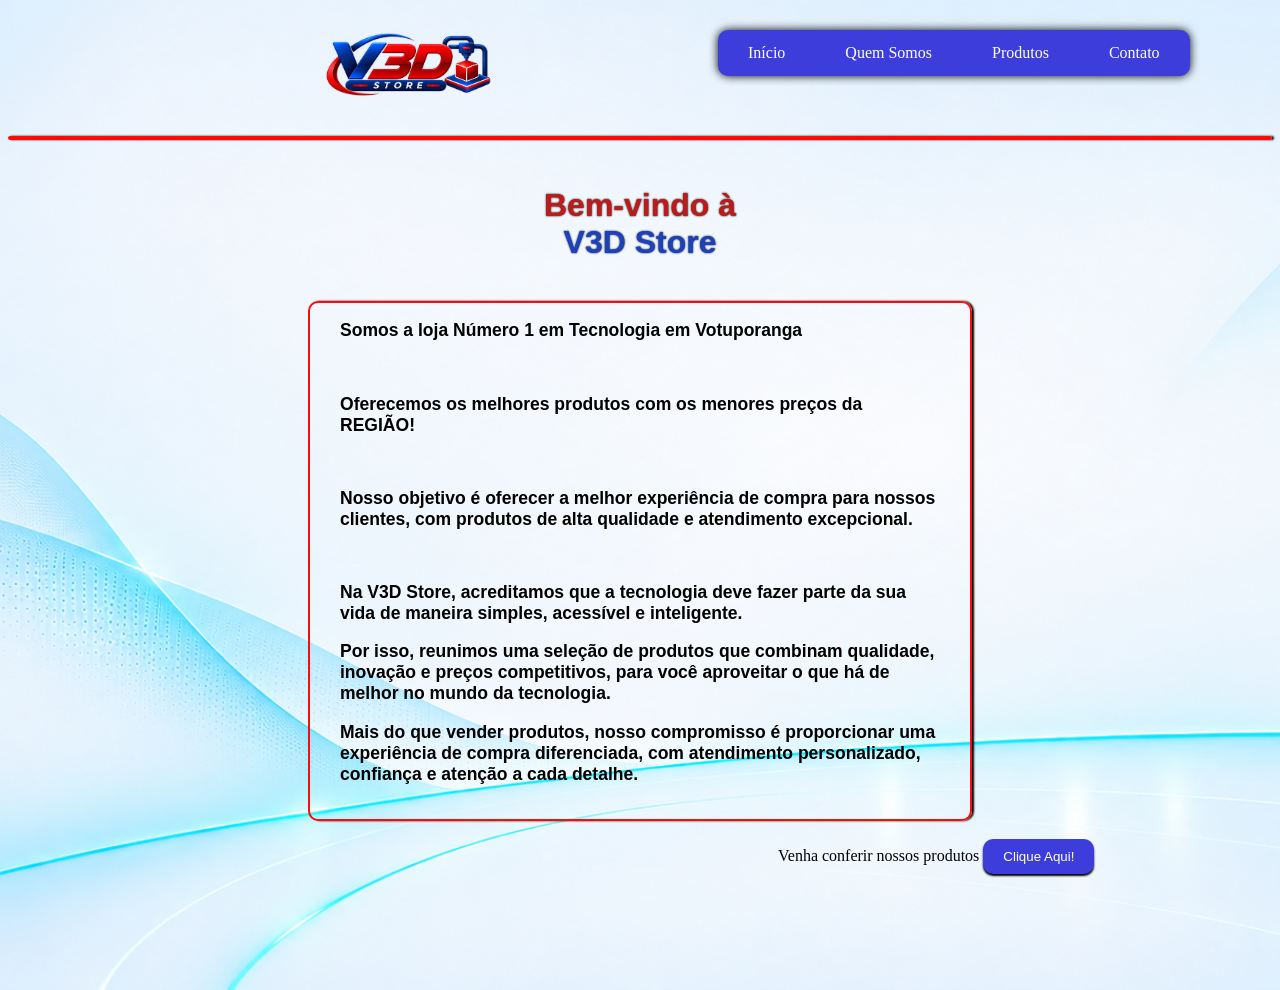
<file: index.html>
<!DOCTYPE html>
<html lang="pt-br">
<head>
    <meta charset="UTF-8">
    <meta name="viewport" content="width=device-width, initial-scale=1.0">
    <title>V3D Store</title>

    <link rel="stylesheet" href="_CSS/style.css">
</head>

<body>
    <nav>
        <section>
            <img class="img_logo" src="../_IMAGES/logo.png" alt="Logo da Loja V3D Store">
        </section>
        <ul>
            <li><a href="#">Início</a></li>
            <li><a href="quem_somos.html">Quem Somos</a></li>
            <li><a href="produtos.html">Produtos</a></li>
            <li><a href="contato.html">Contato</a></li>
        </ul>
    </nav>

    <header>
        <br>
        <br>
        <hr>
        <br>

        <h1><div class="h1_1">Bem-vindo à</div><div class="h1_2">V3D Store</div></h1>
        <br>
    </header>
        
    <main>
        <div class="caixa_grande">
        <h3>Somos a loja Número <b>1</b> em Tecnologia em Votuporanga</h3>
        <br>
        <h3>Oferecemos os melhores produtos com os menores preços da REGIÃO!</h3>
        <br>
        <h3>Nosso objetivo é oferecer a melhor experiência de compra para nossos clientes, com produtos de alta qualidade e atendimento excepcional.</h3>
        <br>
        <h3>Na V3D Store, acreditamos que a tecnologia deve fazer parte da sua vida de maneira simples, acessível e inteligente.</h3>
        <h3>Por isso, reunimos uma seleção de produtos que combinam qualidade, inovação e preços competitivos, para você aproveitar o que há de <br>melhor no mundo da tecnologia.</h3>
        <h3>Mais do que vender produtos, nosso compromisso é proporcionar uma experiência de compra diferenciada, com atendimento personalizado,<br> confiança e atenção a cada detalhe.</h3>
        <br>

        </div>

        <br>
        <div class="input_botao">
            
        <label>Venha conferir nossos produtos </label>

        <input class="botao" type="submit" name="submit" value="Clique Aqui!" onclick="window.location.href='produtos.html'">
        </div>

        <br>
        <br>
        <br>
        <br>
        <br>
        <br>

        
        
    </main>

    
</body>

</html>
</file>
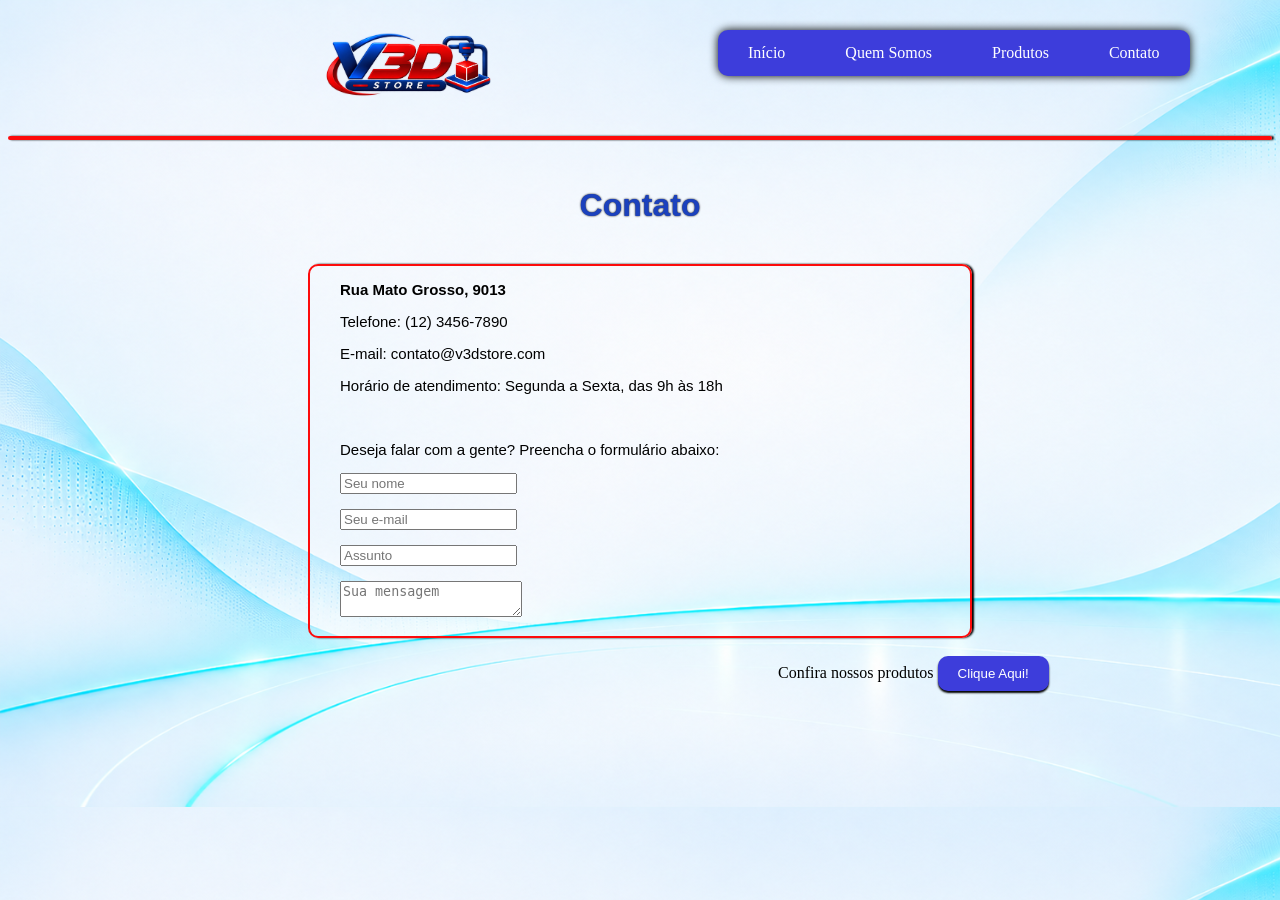
<file: contato.html>
<!DOCTYPE html>
<html lang="pt-br">
<head>
    <meta charset="UTF-8">
    <meta name="viewport" content="width=device-width, initial-scale=1.0">
    <title>V3D Store</title>

    <link rel="stylesheet" href="_CSS/style.css">
</head>
<body>

     <nav>
        <section>
            <img class="img_logo" src="../_IMAGES/logo.png" alt="Logo da Loja V3D Store">
        </section>
        
        <ul>
            <li><a href="index.html">Início</a></li>
            <li><a href="quem_somos.html">Quem Somos</a></li>
            <li><a href="produtos.html">Produtos</a></li>
            <li><a href="contato.html">Contato</a></li>
        </ul>
    </nav>

    <header>
        <br>
        <br>
        <hr>
        <br>

        <h1 class="h1_2">Contato</h1>
        <br>
    </header>
        
    <main>

        <!-- Contato - contato.html
• Endereço fictício, telefone, e-mail e horário de atendimento.
• Formulário visual com nome, e-mail, assunto, mensagem e botão Enviar.
• Menu e rodapé. O formulário não precisa enviar dados de verdade. -->

        <div class="caixa_grande">
        <p><b>Rua Mato Grosso, 9013</b></p>
        <p>Telefone: (12) 3456-7890</p>
        <p>E-mail: contato@v3dstore.com</p>
        <p>Horário de atendimento: Segunda a Sexta, das 9h às 18h</p>
        <br>
        <p>Deseja falar com a gente? Preencha o formulário abaixo:</p>
        <label class="input_text"><input type="text" placeholder="Seu nome"></label>
        <br><p></p>
        <label class="input_text"><input type="email" placeholder="Seu e-mail"></label>
        <br><p></p>
        <label class="input_text"><input type="text" placeholder="Assunto"></label>
        <br><p></p>
        <label class="input_text"><textarea placeholder="Sua mensagem"></textarea></label>
        <br><p></p>

        </div>

        <br>
        <div class="input_botao">
            
        <label>Confira nossos produtos </label>

        <input class="botao" type="submit" name="submit" value="Clique Aqui!" onclick="window.location.href='produtos.html'" >
        </div>

        <br>
        <br>
        <br>
        <br>
        <br>
        <br>

        
        
    </main>

    
</body>
</html>
</file>
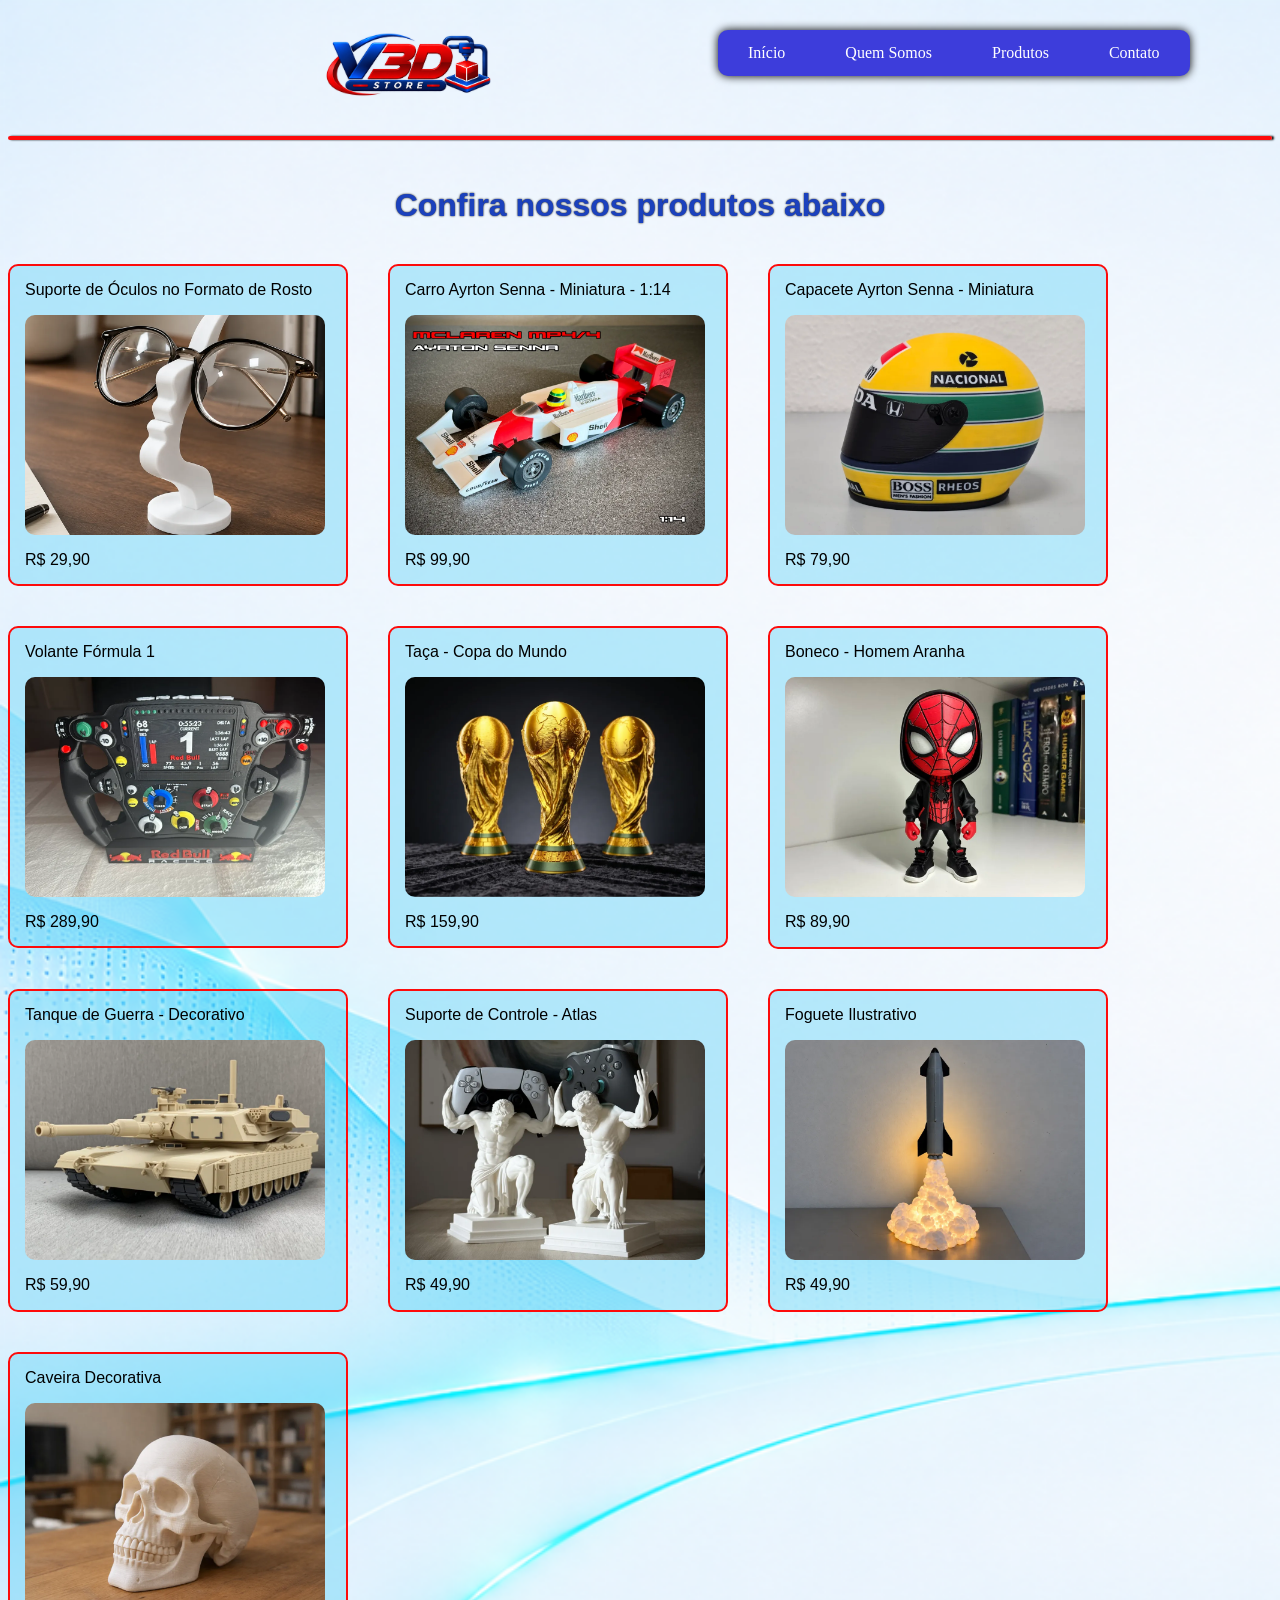
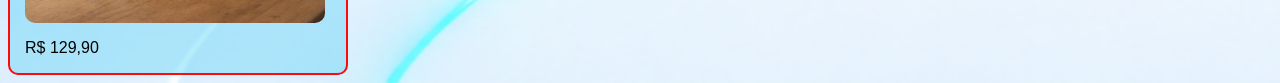
<file: produtos.html>
<!DOCTYPE html>
<html lang="pt-br">
<head>
    <meta charset="UTF-8">
    <meta name="viewport" content="width=device-width, initial-scale=1.0">
    <title>V3D Store</title>

    <link rel="stylesheet" href="_CSS/style.css">
</head>

<body>
    <nav>
        <section>
            <img class="img_logo" src="../_IMAGES/logo.png" alt="Logo da Loja V3D Store">
        </section>

        <ul>
            <li><a href="index.html">Início</a></li>
            <li><a href="quem_somos.html">Quem Somos</a></li>
            <li><a href="produtos.html">Produtos</a></li>
            <li><a href="contato.html">Contato</a></li>
        </ul>
    </nav>

    <header>
        <br>
        <br>
        <hr>
        <br>

        <h1 class="h1_2">Confira nossos produtos abaixo</h1>
        <br>
    </header>
        
    <main class="lado_a_lado">
        
        <!-- Primeira Fileira de Produtos - Início -->
        <div class="caixa_produto">
        <label>Suporte de Óculos no Formato de Rosto</label>
        <p></p>
        <section>
        <img class="img_produto" src="../_IMAGES/suporte_oculos.webp" alt="Suporte de Óculos no Formato de Rosto">
        </section>
        <p></p>
        <label>R$ 29,90</label>
        </div>

        <div class="caixa_produto">
        <label>Carro Ayrton Senna - Miniatura - 1:14</label>
        <p></p>
        <section>
        <img class="img_produto" src="../_IMAGES/ayrton_car.webp" alt="Carro Ayrton Senna">
        </section>
        <p></p>
        <label>R$ 99,90</label>
        </div>

        <div class="caixa_produto">
        <label>Capacete Ayrton Senna - Miniatura</label>
        <p></p>
        <section>
        <img class="img_produto" src="../_IMAGES/capacete_ayrton.webp" alt="Capacete Ayrton Senna">
        </section>
        <p></p>
        <label>R$ 79,90</label>
        </div>

        <div class="caixa_produto">
        <label>Volante Fórmula 1</label>
        <p></p>
        <section>
        <img class="img_produto" src="../_IMAGES/controle_f1.webp" alt="Volante Fórmula 1">
        </section>
        <p></p>
        <label>R$ 289,90</label>
        </div>

        <div class="caixa_produto">
        <label>Taça - Copa do Mundo</label>
        <p></p>
        <section>
        <img class="img_produto" src="../_IMAGES/taça_copa.webp" alt="Taça - Copa do Mundo">
        </section>
        <p></p>
        <label>R$ 159,90</label>
        </div>

        <!-- Segunda Fileira de Produtos - Início -->
        <div class="caixa_produto_2">
        <label>Boneco - Homem Aranha</label>
        <p></p>
        <section>
        <img class="img_produto" src="../_IMAGES/homem_aranha.webp" alt="Boneco - Homem Aranha">
        </section>
        <p></p>
        <label>R$ 89,90</label>
        </div>

        <div class="caixa_produto_2">
        <label>Tanque de Guerra - Decorativo</label>
        <p></p>
        <section>
        <img class="img_produto" src="../_IMAGES/tanque.webp" alt="Tanque de Guerra - Decorativo">
        </section>
        <p></p>
        <label>R$ 59,90</label>
        </div>

        <div class="caixa_produto_2">
        <label>Suporte de Controle - Atlas</label>
        <p></p>
        <section>
        <img class="img_produto" src="../_IMAGES/suporte_controle_atlas.webp" alt="Suporte de Controle Atlas">
        </section>
        <p></p>
        <label>R$ 49,90</label>
        </div>

        <div class="caixa_produto_2">
        <label>Foguete Ilustrativo</label>
        <p></p>
        <section>
        <img class="img_produto" src="../_IMAGES/foguete.webp" alt="Foguete">
        </section>
        <p></p>
        <label>R$ 49,90</label>
        </div>

        <div class="caixa_produto_2">
        <label>Caveira Decorativa</label>
        <p></p>
        <section>
        <img class="img_produto" src="../_IMAGES/caveira.webp" alt="Caveira">
        </section>
        <p></p>
        <label>R$ 129,90</label>
        </div>





        <br>
       


        
        
    </main>

    
</body>

</html>
</file>
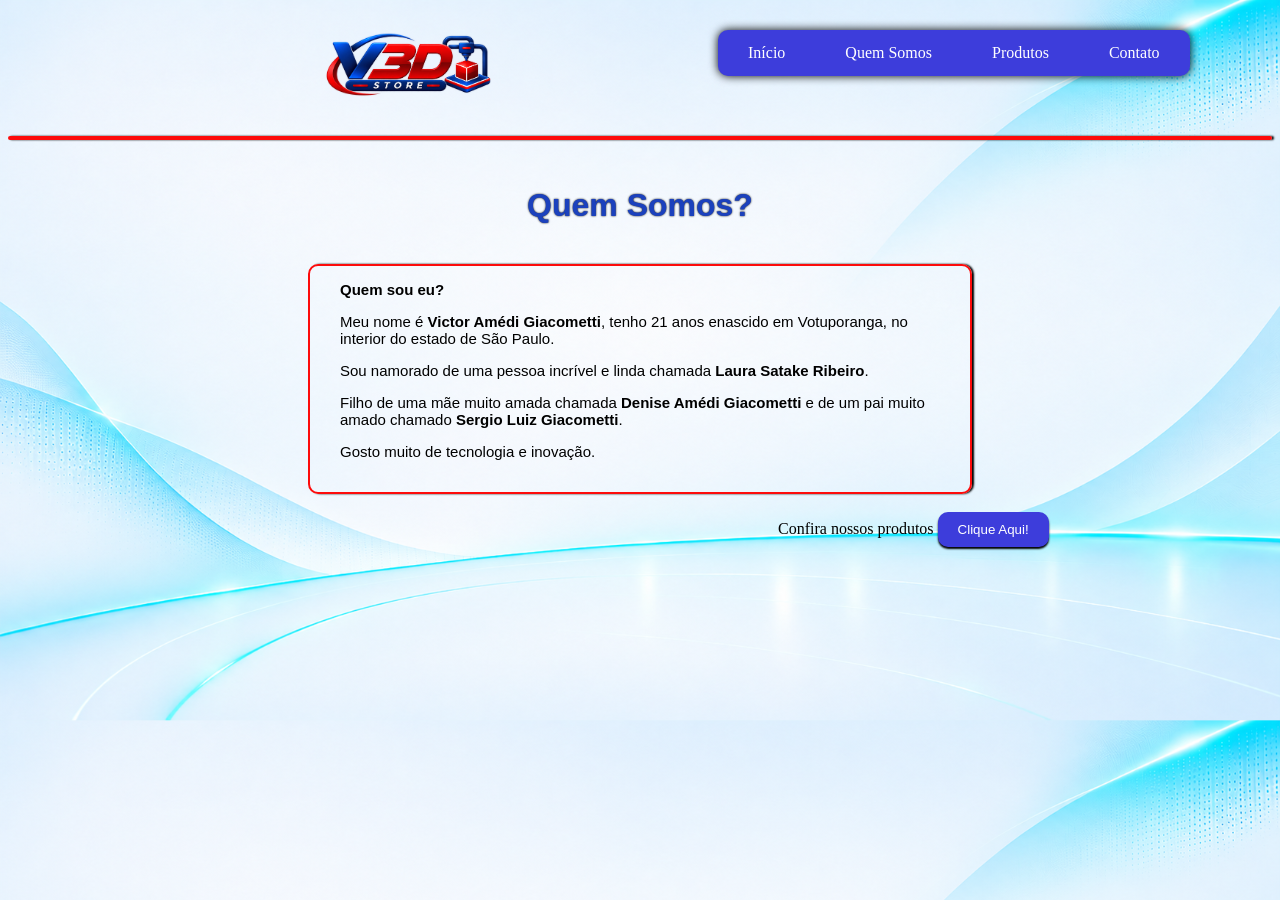
<file: quem_somos.html>
<!DOCTYPE html>
<html lang="pt-br">
<head>
    <meta charset="UTF-8">
    <meta name="viewport" content="width=device-width, initial-scale=1.0">
    <title>V3D Store</title>

    <link rel="stylesheet" href="_CSS/style.css">
</head>
<body>

     <nav>
        <section>
            <img class="img_logo" src="../_IMAGES/logo.png" alt="Logo da Loja V3D Store">
        </section>
        
        <ul>
            <li><a href="index.html">Início</a></li>
            <li><a href="quem_somos.html">Quem Somos</a></li>
            <li><a href="produtos.html">Produtos</a></li>
            <li><a href="contato.html">Contato</a></li>
        </ul>
    </nav>

    <header>
        <br>
        <br>
        <hr>
        <br>

        <h1 class="h1_2">Quem Somos?</h1>
        <br>
    </header>
        
    <main>
        <div class="caixa_grande">
        <p><b>Quem sou eu?</b></p>
        <p>Meu nome é <b>Victor Amédi Giacometti</b>, tenho 21 anos enascido em Votuporanga, no interior do estado de São Paulo.</p>
        <p>Sou namorado de uma pessoa incrível e linda chamada <b>Laura Satake Ribeiro</b>.</p>
        <p>Filho de uma mãe muito amada chamada <b>Denise Amédi Giacometti</b> e de um pai muito amado chamado <b>Sergio Luiz Giacometti</b>.</p>
        <p>Gosto muito de tecnologia e inovação.</p>
        <br>

        </div>

        <br>
        <div class="input_botao">
            
        <label>Confira nossos produtos </label>

        <input class="botao" type="submit" name="submit" value="Clique Aqui!" onclick="window.location.href='produtos.html'" >
        </div>

        <br>
        <br>
        <br>
        <br>
        <br>
        <br>

        
        
    </main>

    
</body>
</html>
</file>
<file: _CSS/style.css>
/* Imagem de fundo fixa sem repetição */
body{
    background-image: url("../_IMAGES/imagem4.png");
    background-size: cover;
} 

/* Estilo para a linha horizontal debaixo do menu principal do sistema */
hr{
    border: 2px solid rgb(253, 11, 11);
    border-radius: 10px;
    box-shadow: 2px 0px 2px 0px black;
}

/* Estilo para a lista de itens do menu principal em azul (Ex: Início, Quem Somos, Produtos, Contato) */
ul {
    list-style-type: none;
    margin-top: 30px;
    padding: 0;
    overflow: hidden;
    background-color: rgb(61, 61, 219);
    border-radius: 10px;
    box-shadow: 0px 0px 10px 0px black;
    width: 472px;
    margin-left: 710px;
}

/* remove um elemento do fluxo normal da página e coloca ele para a esquerda do seu elemento principal*/
li{
    float:left;
}

/* Estilizar os links dentro dos itens da lista do menu */
li a{
    display: block; 
    color: white;
    text-align: center;
    padding: 14px 16px;
    padding-left: 30px;
    padding-right: 30px;
    text-decoration: none;
    
}

/* Estilizar os links quando o mouse passa sobre eles */
li a:hover{
    transition: 0.2s;
    border-radius: 10px;
    background-color: rgb(241, 29, 29);
}

/* Estilizar o título principal da página (Bem-vindo à V3D Store) */
.h1_1{
    font-family: arial, Helvetica, sans-serif;
    text-align: center;
    color: rgb(189, 27, 27);
    text-shadow: 0px 0px 2px rgb(0, 0, 0);
}

/* Estilizar o subtítulo da página (V3D Store) */
.h1_2{
    font-family: arial, Helvetica, sans-serif;
    text-align: center;
    color: rgb(27, 65, 189);
    text-shadow: 0px 0px 2px rgb(0, 0, 0);
}


/* Estilizar o subtítulo da página (V3D Store) */
h3{
    padding-left: 30px;
    padding-right: 30px;
    
    font-family: arial, Helvetica, sans-serif;
    border-radius: 10px;
    
}

/* Estilizar o botão de ação */
.botao{
    background-color: rgb(61, 61, 219);
    color:white;
    padding: 10px 20px;
    border-radius: 10px;
    border: 0px;
    box-shadow: 0px 2px 2px 0px black;
    cursor: pointer; /* Faz a animação do mouse quando para sobre o botão */

}
    
/* Estilizar o botão de ação quando o mouse passa sobre ele */
.botao:hover{
    transition: 0.2s;
    background-color: rgb(241, 29, 29);
    
}

/* Estilizar a caixa de entrada do botão no meio (Largura da esquerda para a direita) */
.input_botao{
    padding-left: 770px;
}

/* Estilizar a caixa grande em vermelho*/
.caixa_grande{
    font-size: 15px;
    margin-left: 300px;
    margin-right: 300px;

    border: 2px solid rgb(253, 11, 11);
    border-radius: 10px;
    box-shadow: 2px 0px 2px 0px black;
}

/* Estilizar o logo da página no canto superior esquerdo */
.img_logo{
    width: 200px;
    margin: 0px;
    margin-left: 300px;
    position: absolute;
}

/* Estilizar o texto da página (parágrafo) */
p{
    padding-left: 30px;
    padding-right: 30px;
    
    font-family: arial, Helvetica, sans-serif;
    border-radius: 10px;
}

/* Estilizar a caixa dos produtos */
.caixa_produto{
    font-family: arial, Helvetica, sans-serif;
    
    width: 340px;
    padding: 15px;
    border: 2px solid rgb(253, 11, 11);
    border-radius: 10px;
    background-color: #5fd2f56b;

    
    align-items: center;
    gap: 12px;

    box-sizing: border-box;
}

/* Estilizar a imagem dos produtos */
.img_produto{

    width: 300px;
    height: 220px;
    border-radius: 10px;
    display: block;
}

/* Estilizar os elementos lado a lado */
.lado_a_lado{
    flex-wrap: wrap;
    
    display: flex;
    align-items: center;
    gap: 40px;

    box-sizing: border-box;
}

/* Estilizar a caixa de texto (tamanho) */
.input_text{
    
    padding-left: 30px;
    padding-right: 30px;
   
}

/* Estilizar a caixa segunda fileira dos produtos */
.caixa_produto_2{
    font-family: arial, Helvetica, sans-serif;
    
    height: 323px;
    width: 340px;
    padding: 15px;
    border: 2px solid rgb(253, 11, 11);
    border-radius: 10px;
    background-color: #5fd2f56b;

    
    align-items: center;
    gap: 12px;

    box-sizing: border-box;
}
</file>
